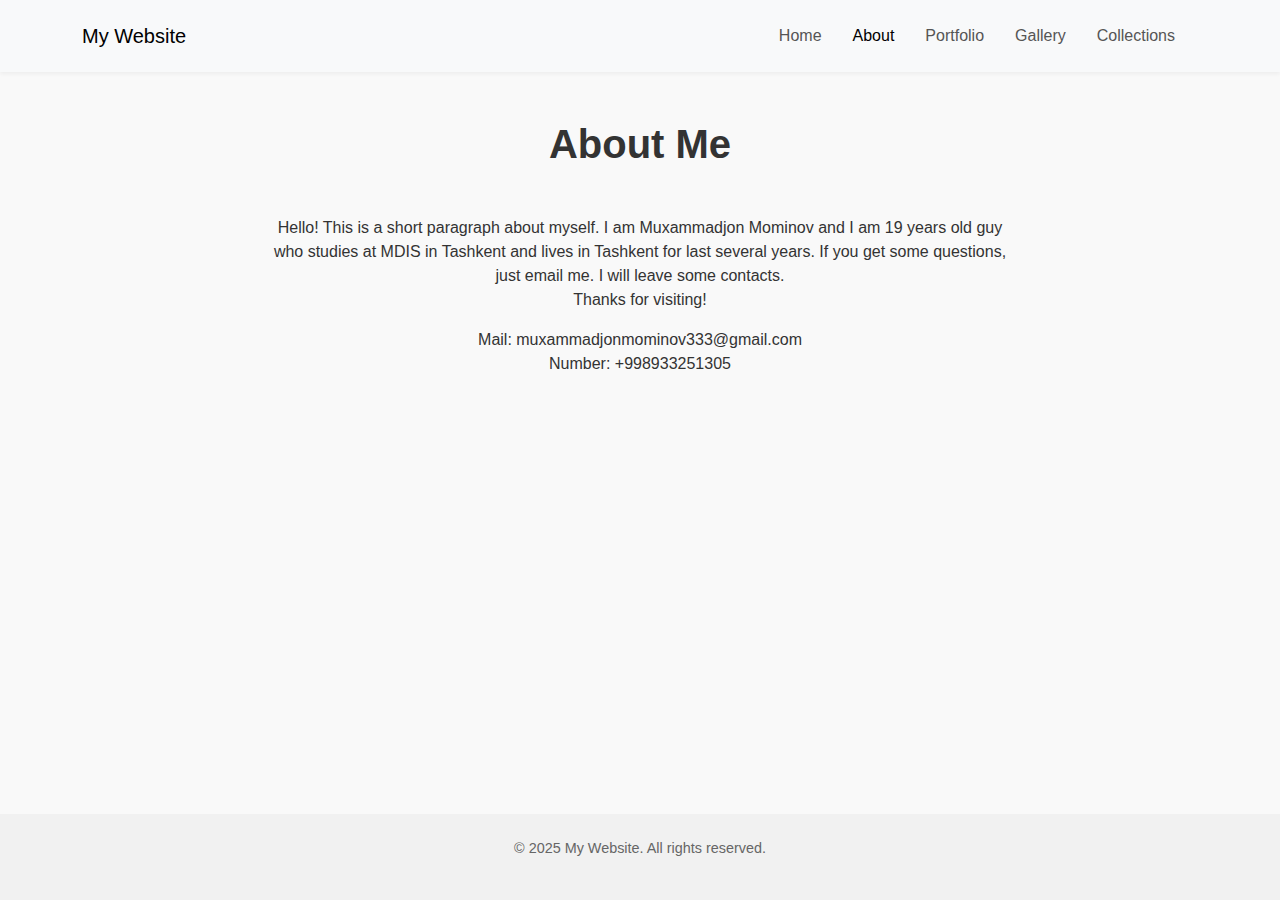
<file: about.html>
<!DOCTYPE html>
<html lang="en">
<head>
    <meta charset="UTF-8">
    <meta name="viewport" content="width=device-width, initial-scale=1.0">
    <title>About - My Personal Website</title>
    <link href="https://cdn.jsdelivr.net/npm/bootstrap@5.3.2/dist/css/bootstrap.min.css" rel="stylesheet">
    <link rel="stylesheet" href="style.css">
</head>
<body>
<nav class="navbar navbar-expand-lg navbar-light bg-light sticky-top">
    <div class="container">
        <a class="navbar-brand" href="index.html">My Website</a>
        <button class="navbar-toggler" type="button" data-bs-toggle="collapse" data-bs-target="#navbarNav">
            <span class="navbar-toggler-icon"></span>
        </button>
        <div class="collapse navbar-collapse" id="navbarNav">
            <ul class="navbar-nav ms-auto">
                <li class="nav-item"><a class="nav-link" href="index.html">Home</a></li>
                <li class="nav-item"><a class="nav-link active" href="about.html">About</a></li>
                <li class="nav-item"><a class="nav-link" href="portfolio.html">Portfolio</a></li>
                <li class="nav-item"><a class="nav-link" href="gallery.html">Gallery</a></li>
                <li class="nav-item"><a class="nav-link" href="collections.html">Collections</a></li>
            </ul>
        </div>
    </div>
</nav>
<section class="py-5">
    <div class="container">
        <h1 class="text-center mb-5">About Me</h1>
        <div class="row justify-content-center">
            <div class="col-md-8 text-center">
                <p>Hello! This is a short paragraph about myself. I am Muxammadjon Mominov and I am 19 years old guy who studies at MDIS in Tashkent and lives in Tashkent for last several years. If you get some questions, just email me. I will leave some contacts. <br>Thanks for visiting!</p>
                <p>Mail: muxammadjonmominov333@gmail.com <br>Number: +998933251305</p>
            </div>
        </div>
    </div>
</section>
<footer class="text-center py-4">
    <p>© 2025 My Website. All rights reserved.</p>
</footer>
<script src="https://cdn.jsdelivr.net/npm/bootstrap@5.3.2/dist/js/bootstrap.bundle.min.js"></script>
<script src="script.js"></script>
</body>
</html>
</file>
<file: style.css>
body {
    font-family: 'Helvetica Neue', sans-serif;
    background-color: #f9f9f9;
    color: #333;
    margin: 0;
    padding: 0;
    scroll-behavior: smooth;
}
.navbar {
    padding: 1rem 0;
    background-color: #ffffff;
    box-shadow: 0 2px 4px rgba(0,0,0,0.05);
}
.nav-link {
    margin-right: 15px;
    font-weight: 500;
    color: #555;
    transition: color 0.3s ease;
}
.nav-link:hover,
.nav-link.active {
    color: #007bff;
}
section {
    padding: 60px 0;
}
h1, h2, h3, h5 {
    font-weight: 600;
}
.card {
    border: none;
    border-radius: 12px;
    overflow: hidden;
    transition: transform 0.3s ease;
}
.card:hover {
    transform: translateY(-5px);
}
.modal-body img {
    border-radius: 12px;
}
.carousel-caption {
    background: rgba(0,0,0,0.5);
    padding: 10px 20px;
    border-radius: 10px;
}
footer {
    background: #f1f1f1; /* Changed from #343a40 to a soft blue-gray */
    font-size: 0.9rem;
    color: #666;
    text-align: center;
    padding: 10px;
    position: fixed; /* Always visible at the bottom of the viewport */
    bottom: 0;
    width: 100%;
}

.carousel-control-prev-icon,
.carousel-control-next-icon {
    filter: invert(1);
}
</file>
